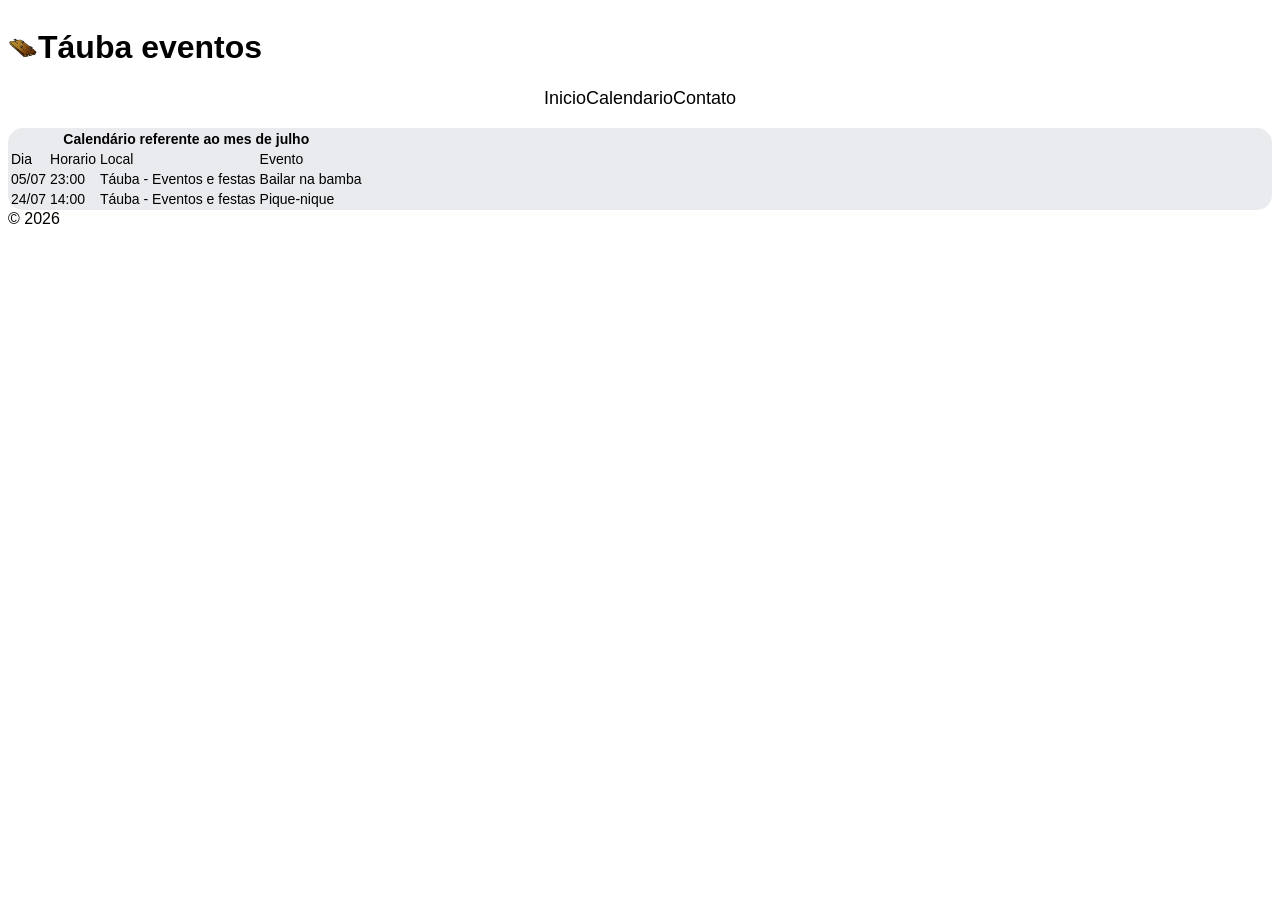
<file: calendario.html>
<!--divulgação de eventos --->
<!DOCTYPE html>
<html lang="pt-BR">

<head>
    <meta charset="UTF-8">
    <meta name="viewport" content="width=device-width, initial-scale=1.0">
    <link rel="stylesheet" href="style.css">
    <title>Calendário</title>
</head>

<body>
    <header>
        <img src="img/tauba.jpg" alt="logo tipo da empresa" width="30" height="30">
        <h1>Táuba eventos</h1>
    </header>
    <nav>
        <a href="index.html">Inicio</a>
        <a href="calendario.html">Calendario</a>
        <a href="contato.html">Contato</a>
    </nav>
    <main>
        <h1></h1>
        <table>
            <tr>
                <th colspan="4">Calendário referente ao mes de julho</th>
            </tr>
            <tr>
                <td>Dia</td>
                <td>Horario</td>
                <td>Local</td>
                <td>Evento</td>
            </tr>
            <tr>
                <td>05/07</td>
                <td>23:00</td>
                <td>Táuba - Eventos e festas</td>
                <td><a href="contato.html">Bailar na bamba</a></td>
            </tr>
            <tr>
                <td>24/07</td>
                <td>14:00</td>
                <td>Táuba - Eventos e festas</td>
                <td><a href="contato.html">Pique-nique</a></td>
            </tr>
        </table>
    </main>
    <footer>
        &copy; 2026
    </footer>
</body>

</html>
</file>
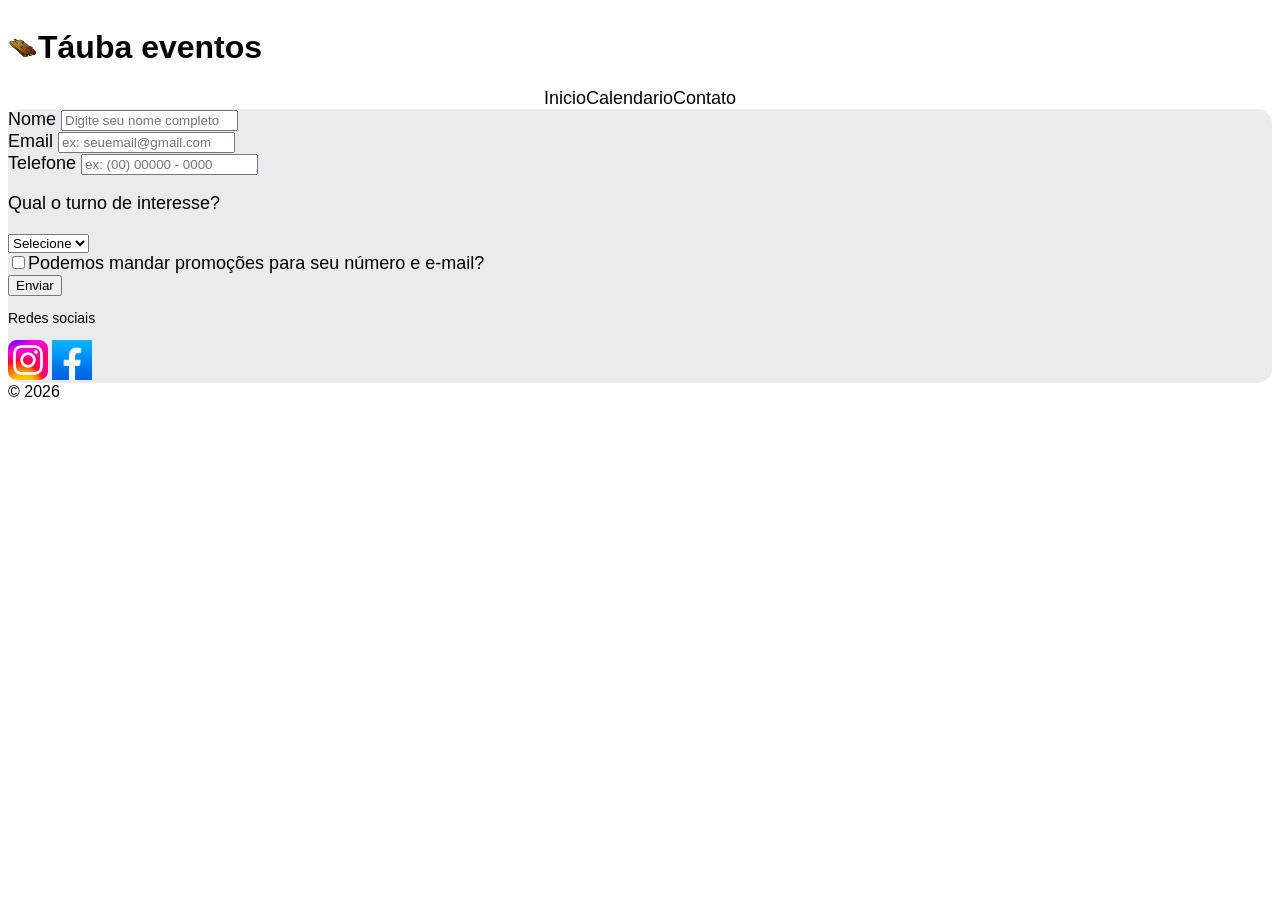
<file: contato.html>
<!--contato --->
<!DOCTYPE html>
<html lang="pt-BR">

<head>
    <meta charset="UTF-8">
    <meta name="viewport" content="width=device-width, initial-scale=1.0">
    <link rel="stylesheet" href="style.css">
    <title>Contato</title>
</head>

<body>
    <header>
        <img src="img/tauba.jpg" alt="logo tipo da empresa" width="30" height="30">
        <h1>Táuba eventos</h1>
    </header>
    <nav>
        <a href="index.html">Inicio</a>
        <a href="calendario.html">Calendario</a>
        <a href="contato.html">Contato</a>
    </nav>
    <main>
    <section id="contato">
        <label for="name"> Nome <input type="text" placeholder="Digite seu nome completo"></label> <br>
        <label for="email">Email <input type="email" placeholder="ex: seuemail@gmail.com"></label> <br>
        <label for="telefone">Telefone <input type="number" placeholder="ex: (00) 00000 - 0000"></label> <br>
        <p>Qual o turno de interesse?</p>
        <select id="turno" required>
            <option value="">Selecione</option>
            <optgroup label="">
                <option>Tarde</option>
                <option>Noite</option>
            </optgroup>
        </select> <br>
        <label for="autorizacao"><input type="checkbox">Podemos mandar promoções para seu número e e-mail?</label>
        <br><label for="enviar"><input type="button" value="Enviar"></label>
    </section>
    <section>
        <p>Redes sociais</p>
        <a href=""><img src="img/instagram.png" width="40" height="40"></a>
        <a href=""><img src="img/facebook.png" width="40" height="40"></a>
    </section>
    </main>
    <footer>
        &copy; 2026
    </footer>
</body>

</html>
</file>
<file: style.css>
header{
    display: flex;
    align-items: center;
}
body{
    font-family: Arial, Helvetica, sans-serif;
    color: black;

}
nav{
    display: flex;
    align-items: center;
    justify-content: center;
    font-family: Arial, Helvetica, sans-serif;
    color: black;
    font-size: 18px;
    
}
a:link{
    color: black;
    text-decoration: none;
}
main{
    background-color: rgb(233, 235, 238);
    border-radius: 15px;
    font-family: Arial, Helvetica, sans-serif;
    font-size: 14px;
    color: black;
}
table{
    
}
#secondsection{
    display: flex;
    text-align: center;
    justify-content: center;
    gap: 20px;
}
#eventoprincipal{
    text-align: center;
}
#eventorotativo{
    display: flex;
}
#contato{
    font-family: Arial, Helvetica, sans-serif;
    font-size: 18px;
}
</file>
